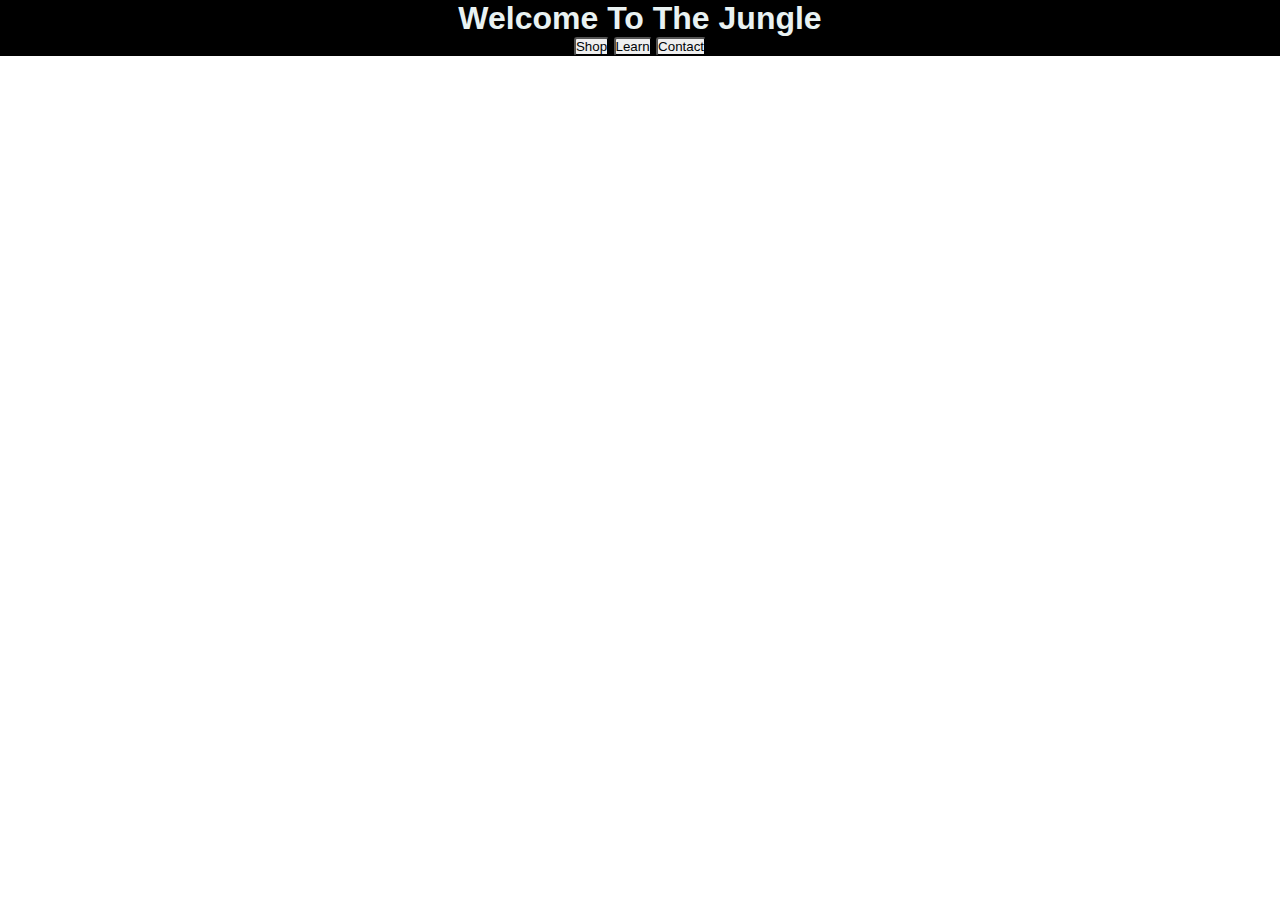
<file: index.html>
<!DOCTYPE html>
<html lang="en">
<head>
    <meta charset="UTF-8">
    <meta http-equiv="X-UA-Compatible" content="IE=edge">
    <meta name="viewport" content="width=device-width, initial-scale=1.0">
    <title>Deployment-Lab</title>
    <link rel="stylesheet" href="./style.css">
    
</head>
<body>

    <section>
    <h1>Welcome To The Jungle</h1>
    </section>

<section id="section2">
  <button id="shop">Shop</button>
  
  <button id="learn">Learn</button>

  <button id="contact">Contact</button>
</section>




</body>
<script src="./server/index.js"></script>
</html>
</file>
<file: style.css>
*{
    margin: 0;
    padding: 0;
    font-family: 'Segoe UI', Tahoma, Geneva, Verdana, sans-serif;


}
section{
    color: rgb(233, 242, 242);
    text-align: center;
    background-color: black;
    /* margin-bottom: 30%; */
}

.section2{
    align-items: center;
    background-color: black;
    border-radius: 10px;
}

button{

    color: rgb(0, 4, 7);
    border-radius: 3px;
    text-size-adjust: 5px;
}

body{
    background-image: url(https://cdnb.artstation.com/p/assets/images/images/010/163/877/large/george-garton-junglerender4.jpg?1522911055);
    background-size: cover;
    height: 100%;
    overflow: hidden;
}

p{
    color: aliceblue;
}
</file>
